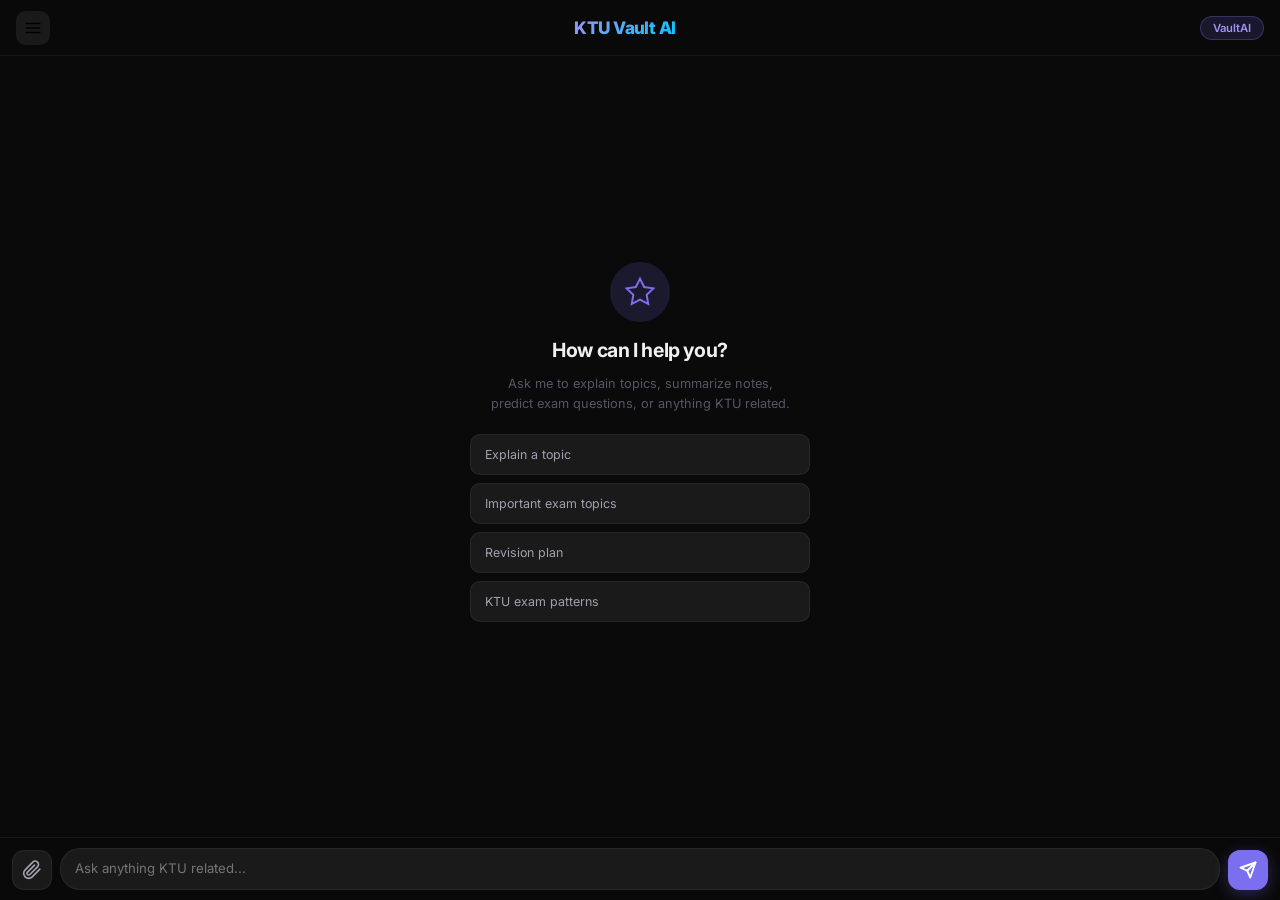
<file: frontend/ai.html>
<!DOCTYPE html>
<html lang="en">
<head>
  <meta charset="UTF-8">
  <meta name="viewport" content="width=device-width, initial-scale=1.0, maximum-scale=1.0">
  <title>AI — KTU Vault</title>
  <link rel="stylesheet" href="css/main.css">
  <link href="https://fonts.googleapis.com/css2?family=Inter:wght@400;500;600;700;800&display=swap" rel="stylesheet">
</head>
<body style="padding-bottom:0">

  <!-- Drawer Overlay -->
  <div class="drawer-overlay" id="drawer-overlay"></div>

  <!-- Left Drawer -->
  <div class="drawer" id="drawer">
    <div class="drawer-header">
      <div class="nav-logo">KTU Vault AI</div>
      <button class="drawer-close" id="drawer-close">
        <svg width="20" height="20" viewBox="0 0 24 24" fill="none" stroke="currentColor" stroke-width="2.5"><line x1="18" y1="6" x2="6" y2="18"/><line x1="6" y1="6" x2="18" y2="18"/></svg>
      </button>
    </div>

    <button class="new-chat-btn" id="new-chat-btn">
      <svg width="16" height="16" viewBox="0 0 24 24" fill="none" stroke="currentColor" stroke-width="2.5"><line x1="12" y1="5" x2="12" y2="19"/><line x1="5" y1="12" x2="19" y2="12"/></svg>
      New Chat
    </button>
<a href="index.html" class="new-chat-btn" style="margin-top:4px;background:var(--surface-3);border-color:var(--border);color:var(--text-2);text-decoration:none">
  <svg width="16" height="16" viewBox="0 0 24 24" fill="none" stroke="currentColor" stroke-width="2.5"><path d="M3 9l9-7 9 7v11a2 2 0 0 1-2 2H5a2 2 0 0 1-2-2z"/><polyline points="9 22 9 12 15 12 15 22"/></svg>
  Go to Home
</a>
<a href="library.html" class="new-chat-btn" style="margin-top:4px;background:var(--surface-3);border-color:var(--border);color:var(--text-2);text-decoration:none">
  <svg width="16" height="16" viewBox="0 0 24 24" fill="none" stroke="currentColor" stroke-width="2.5"><path d="M4 19.5A2.5 2.5 0 0 1 6.5 17H20"/><path d="M6.5 2H20v20H6.5A2.5 2.5 0 0 1 4 19.5v-15A2.5 2.5 0 0 1 6.5 2z"/></svg>
  Library
</a>
<a href="browse.html" class="new-chat-btn" style="margin-top:4px;background:var(--surface-3);border-color:var(--border);color:var(--text-2);text-decoration:none">
  <svg width="16" height="16" viewBox="0 0 24 24" fill="none" stroke="currentColor" stroke-width="2.5"><line x1="8" y1="6" x2="21" y2="6"/><line x1="8" y1="12" x2="21" y2="12"/><line x1="8" y1="18" x2="21" y2="18"/><line x1="3" y1="6" x2="3.01" y2="6"/><line x1="3" y1="12" x2="3.01" y2="12"/><line x1="3" y1="18" x2="3.01" y2="18"/></svg>
  Browse
</a>
    <div class="drawer-section-label">Quick Prompts</div>
    <div class="quick-prompts">
      <div class="quick-prompt" data-prompt="Explain this topic for KTU exam: ">Explain a Topic</div>
      <div class="quick-prompt" data-prompt="What topics appear most in KTU exams for subject: ">Exam Patterns</div>
      <div class="quick-prompt" data-prompt="Give me a quick revision summary of: ">Quick Revision</div>
      <div class="quick-prompt" data-prompt="What are likely KTU exam questions on: ">Predict Questions</div>
      <div class="quick-prompt" data-prompt="Explain with a real world example: ">Real World Example</div>
    </div>

    <div class="drawer-section-label">Chat History</div>
    <div class="chat-history" id="chat-history">
      <div style="font-size:0.78rem;color:var(--text-3);padding:8px 0">No previous chats yet.</div>
    </div>
  </div>

  <!-- Top Nav -->
  <nav class="top-nav">
    <button class="nav-icon-btn" id="hamburger" style="border:none;cursor:pointer;background:var(--surface-2)">
      <svg width="18" height="18" viewBox="0 0 24 24" fill="none" stroke="currentColor" stroke-width="2" stroke-linecap="round"><line x1="3" y1="6" x2="21" y2="6"/><line x1="3" y1="12" x2="21" y2="12"/><line x1="3" y1="18" x2="21" y2="18"/></svg>
    </button>
    <div class="nav-logo">KTU Vault AI</div>
    <div class="nav-right">
      <div class="nav-chip">VaultAI</div>
    </div>
  </nav>

  <!-- Chat Area -->
  <div class="chat-area" id="chat-area">
    <!-- Welcome state -->
    <div class="chat-welcome" id="chat-welcome">
      <div class="welcome-icon">
        <svg width="32" height="32" viewBox="0 0 24 24" fill="none" stroke="currentColor" stroke-width="1.5"><polygon points="12 2 15.09 8.26 22 9.27 17 14.14 18.18 21.02 12 17.77 5.82 21.02 7 14.14 2 9.27 8.91 8.26 12 2"/></svg>
      </div>
      <h2>How can I help you?</h2>
      <p>Ask me to explain topics, summarize notes, predict exam questions, or anything KTU related.</p>
      <div class="welcome-suggestions">
  <div class="suggestion" data-text="Explain a topic from my syllabus">Explain a topic</div>
  <div class="suggestion" data-text="What are the most important topics for my upcoming KTU exam?">Important exam topics</div>
  <div class="suggestion" data-text="Give me a quick revision plan for my semester">Revision plan</div>
  <div class="suggestion" data-text="What type of questions appear most in KTU end sem exams?">KTU exam patterns</div>
</div>
    </div>

    <!-- Messages -->
    <div class="chat-messages" id="chat-messages"></div>
  </div>

  <!-- Input Area -->
  <div class="chat-input-wrap">
    <!-- File preview -->
    <div class="file-preview" id="file-preview" style="display:none">
      <div class="file-preview-item" id="file-preview-item">
        <svg width="14" height="14" viewBox="0 0 24 24" fill="none" stroke="currentColor" stroke-width="2"><path d="M14 2H6a2 2 0 0 0-2 2v16a2 2 0 0 0 2 2h12a2 2 0 0 0 2-2V8z"/><polyline points="14 2 14 8 20 8"/></svg>
        <span id="file-name">file.pdf</span>
        <button onclick="clearFile()" style="background:none;border:none;color:var(--text-3);cursor:pointer;padding:0;margin-left:4px">
          <svg width="12" height="12" viewBox="0 0 24 24" fill="none" stroke="currentColor" stroke-width="2.5"><line x1="18" y1="6" x2="6" y2="18"/><line x1="6" y1="6" x2="18" y2="18"/></svg>
        </button>
      </div>
    </div>

    <div class="chat-input-row">
      <!-- Attach button -->
      <div class="attach-menu-wrap">
        <button class="attach-btn" id="attach-btn">
          <svg width="20" height="20" viewBox="0 0 24 24" fill="none" stroke="currentColor" stroke-width="2" stroke-linecap="round"><path d="M21.44 11.05l-9.19 9.19a6 6 0 0 1-8.49-8.49l9.19-9.19a4 4 0 0 1 5.66 5.66l-9.2 9.19a2 2 0 0 1-2.83-2.83l8.49-8.48"/></svg>
        </button>
        <div class="attach-menu" id="attach-menu">
          <div class="attach-option" id="pick-from-vault">
            <svg width="16" height="16" viewBox="0 0 24 24" fill="none" stroke="currentColor" stroke-width="2"><path d="M4 19.5A2.5 2.5 0 0 1 6.5 17H20"/><path d="M6.5 2H20v20H6.5A2.5 2.5 0 0 1 4 19.5v-15A2.5 2.5 0 0 1 6.5 2z"/></svg>
            Pick from KTU Vault
          </div>
          <div class="attach-option" id="pick-from-device">
            <svg width="16" height="16" viewBox="0 0 24 24" fill="none" stroke="currentColor" stroke-width="2"><path d="M21 15v4a2 2 0 0 1-2 2H5a2 2 0 0 1-2-2v-4"/><polyline points="17 8 12 3 7 8"/><line x1="12" y1="3" x2="12" y2="15"/></svg>
            Upload from Device
          </div>
        </div>
      </div>

      <input type="file" id="file-input" accept=".pdf,.doc,.docx,.png,.jpg,.jpeg,.webp" style="display:none">
      <textarea
        class="chat-input"
        id="chat-input"
        placeholder="Ask anything KTU related..."
        rows="1"
      ></textarea>

      <button class="send-btn" id="send-btn">
        <svg width="18" height="18" viewBox="0 0 24 24" fill="none" stroke="currentColor" stroke-width="2.5" stroke-linecap="round" stroke-linejoin="round"><line x1="22" y1="2" x2="11" y2="13"/><polygon points="22 2 15 22 11 13 2 9 22 2"/></svg>
      </button>
    </div>
  </div>

  <!-- Vault Picker Modal -->
  <div class="modal-overlay" id="vault-modal" style="display:none">
    <div class="modal">
      <div class="modal-header">
        <div style="font-weight:700;font-size:1rem">Pick from KTU Vault</div>
        <button onclick="closeVaultModal()" style="background:none;border:none;color:var(--text-3);cursor:pointer">
          <svg width="20" height="20" viewBox="0 0 24 24" fill="none" stroke="currentColor" stroke-width="2.5"><line x1="18" y1="6" x2="6" y2="18"/><line x1="6" y1="6" x2="18" y2="18"/></svg>
        </button>
      </div>
      <div class="search-wrap" style="padding:8px 0">
        <div class="search-bar">
          <svg width="16" height="16" viewBox="0 0 24 24" fill="none" stroke="currentColor" stroke-width="2"><circle cx="11" cy="11" r="8"/><path d="m21 21-4.35-4.35"/></svg>
          <input type="text" id="vault-search" placeholder="Search resources...">
        </div>
      </div>
      <div class="modal-list" id="vault-list">
        <div class="empty"><p>Loading...</p></div>
      </div>
    </div>
  </div>

  <script src="js/api.js"></script>
  <script src="js/ai.js"></script>
</body>
</html>
</file>
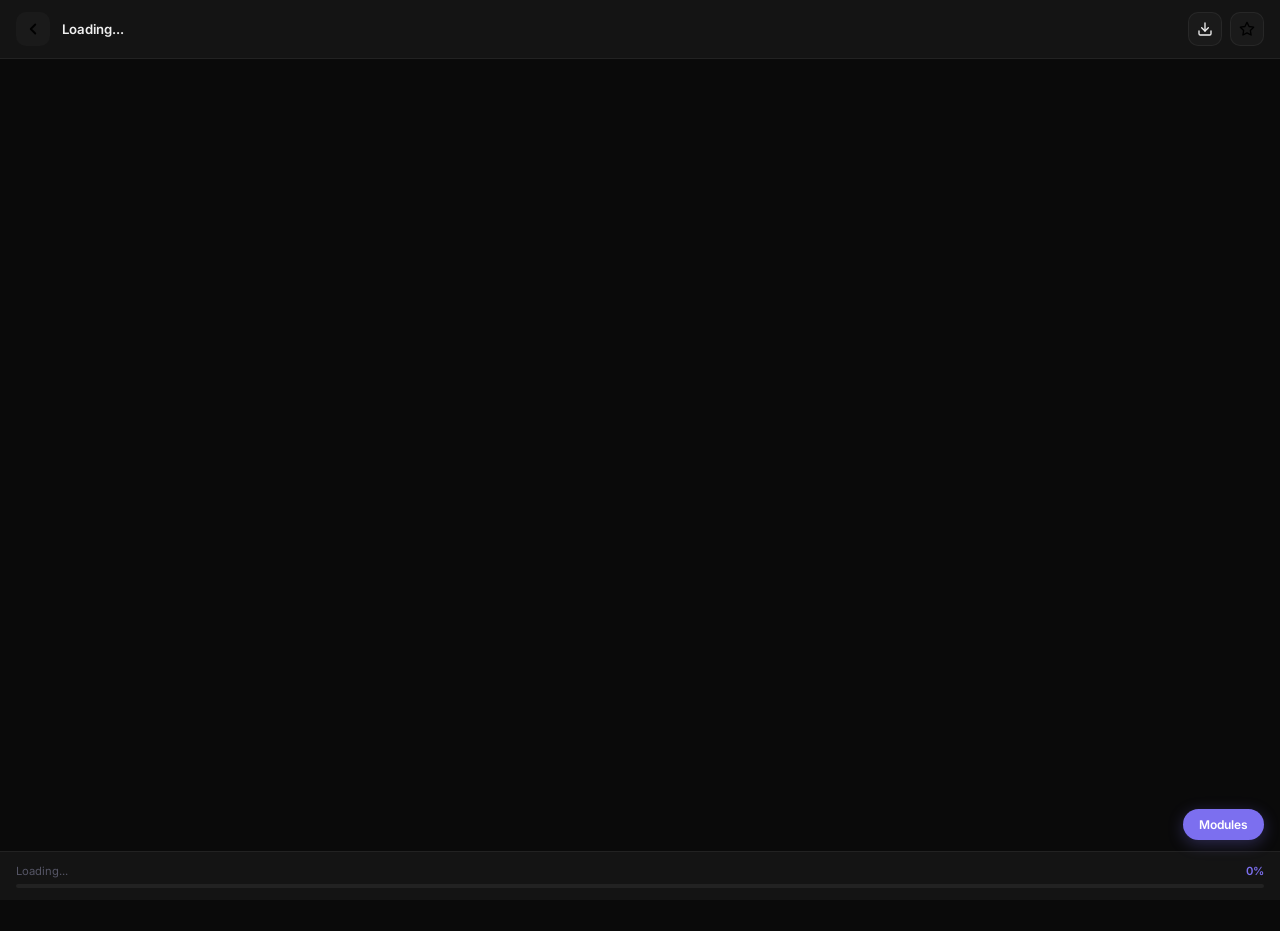
<file: frontend/viewer.html>
<!DOCTYPE html>
<html lang="en">
<head>
  <meta charset="UTF-8">
  <meta name="viewport" content="width=device-width, initial-scale=1.0, maximum-scale=1.0">
  <title>Viewer — KTU Vault</title>
  <link rel="stylesheet" href="css/main.css">
  <link href="https://fonts.googleapis.com/css2?family=Inter:wght@400;500;600;700;800&display=swap" rel="stylesheet">
</head>
<body style="padding-bottom:80px">

  <!-- Header -->
  <div class="viewer-header">
    <button class="back-btn" onclick="history.back()">
      <svg width="18" height="18" viewBox="0 0 24 24" fill="none" stroke="currentColor" stroke-width="2.5" stroke-linecap="round" stroke-linejoin="round"><polyline points="15 18 9 12 15 6"/></svg>
    </button>
    <div class="viewer-title" id="viewer-title">Loading...</div>
    <div style="display:flex;gap:8px">
      <a id="download-btn" class="nav-icon-btn" download>
        <svg width="16" height="16" viewBox="0 0 24 24" fill="none" stroke="currentColor" stroke-width="2" stroke-linecap="round" stroke-linejoin="round"><path d="M21 15v4a2 2 0 0 1-2 2H5a2 2 0 0 1-2-2v-4"/><polyline points="7 10 12 15 17 10"/><line x1="12" y1="15" x2="12" y2="3"/></svg>
      </a>
      <button class="nav-icon-btn" id="ai-btn">
        <svg width="16" height="16" viewBox="0 0 24 24" fill="none" stroke="currentColor" stroke-width="2" stroke-linecap="round" stroke-linejoin="round"><polygon points="12 2 15.09 8.26 22 9.27 17 14.14 18.18 21.02 12 17.77 5.82 21.02 7 14.14 2 9.27 8.91 8.26 12 2"/></svg>
      </button>
    </div>
  </div>

  <!-- PDF iframe -->
  <iframe
    id="pdf-frame"
    style="width:100%;height:calc(100vh - 56px - 52px);border:none;display:block"
    src=""
  ></iframe>

  <!-- Progress Tracker -->
  <div class="tracker-bar" id="tracker-bar">
    <div class="tracker-label">
      <span id="tracker-subject">Loading...</span>
      <span id="tracker-percent">0%</span>
    </div>
    <div class="tracker-track">
      <div class="tracker-fill" id="tracker-fill" style="width:0%"></div>
    </div>
  </div>

  <!-- Module Tracker Panel -->
  <div id="module-panel" style="display:none;position:fixed;bottom:52px;left:0;right:0;background:var(--surface);border-top:1px solid var(--border);padding:12px 16px;z-index:150;max-height:50vh;overflow-y:auto">
    <div style="display:flex;justify-content:space-between;align-items:center;margin-bottom:10px">
      <div style="font-size:0.85rem;font-weight:700;color:var(--text)">Module Progress</div>
      <button onclick="togglePanel()" style="background:none;border:none;color:var(--text-3);cursor:pointer;font-size:0.8rem">Close</button>
    </div>
    <div id="module-list"></div>
  </div>

  <!-- Toggle Panel Button -->
  <button id="modules-btn" onclick="togglePanel()" style="position:fixed;bottom:60px;right:16px;background:var(--primary);color:#fff;border:none;border-radius:99px;padding:8px 16px;font-size:0.8rem;font-weight:600;cursor:pointer;font-family:inherit;box-shadow:0 4px 16px var(--primary-glow);z-index:140">
    Modules
</button>

  <script src="js/api.js"></script>
  <script src="js/viewer.js"></script>
</body>
</html>
</file>
<file: frontend/css/main.css>
*, *::before, *::after { margin: 0; padding: 0; box-sizing: border-box; }

:root {
  --bg: #0a0a0a;
  --surface: #141414;
  --surface-2: #1a1a1a;
  --surface-3: #222;
  --border: rgba(255,255,255,0.06);
  --border-2: rgba(255,255,255,0.1);
  --primary: #7c6fef;
  --primary-dim: rgba(124,111,239,0.15);
  --primary-glow: rgba(124,111,239,0.3);
  --accent: #00c9ff;
  --text: #f0f0f0;
  --text-2: #a0a0b0;
  --text-3: #555565;
  --success: #00e676;
  --warning: #ffb400;
  --cyan: #00c9ff;
  --bottom-nav: 64px;
  --top-nav: 56px;
  --radius: 14px;
  --radius-sm: 10px;
}

html, body {
  height: 100%;
  background: var(--bg);
  color: var(--text);
  font-family: 'Inter', -apple-system, sans-serif;
  font-size: 15px;
  overflow-x: hidden;
  -webkit-font-smoothing: antialiased;
}

body { padding-bottom: var(--bottom-nav); }

a { text-decoration: none; color: inherit; }

/* Scrollbar */
::-webkit-scrollbar { width: 0; height: 0; }

/* ── TOP NAV ── */
.top-nav {
  position: sticky;
  top: 0;
  z-index: 200;
  background: rgba(10,10,10,0.92);
  backdrop-filter: blur(20px);
  -webkit-backdrop-filter: blur(20px);
  border-bottom: 1px solid var(--border);
  height: var(--top-nav);
  display: flex;
  align-items: center;
  justify-content: space-between;
  padding: 0 16px;
  gap: 12px;
}

.nav-logo {
  font-size: 1.15rem;
  font-weight: 800;
  letter-spacing: -0.03em;
  background: linear-gradient(135deg, #9d93f5, #00c9ff);
  -webkit-background-clip: text;
  -webkit-text-fill-color: transparent;
  flex-shrink: 0;
}

.nav-right {
  display: flex;
  align-items: center;
  gap: 8px;
  flex-shrink: 0;
}

.nav-chip {
  background: var(--primary-dim);
  border: 1px solid rgba(124,111,239,0.3);
  border-radius: 99px;
  padding: 4px 12px;
  font-size: 0.75rem;
  font-weight: 600;
  color: #9d93f5;
}

.nav-icon-btn {
  width: 34px;
  height: 34px;
  background: var(--surface-2);
  border-radius: 10px;
  display: flex;
  align-items: center;
  justify-content: center;
  border: 1px solid var(--border);
  cursor: pointer;
  transition: background 0.2s;
}

.nav-icon-btn:active { background: var(--surface-3); }

/* ── SEARCH BAR ── */
.search-wrap {
  padding: 12px 16px 8px;
}

.search-bar {
  display: flex;
  align-items: center;
  gap: 10px;
  background: var(--surface-2);
  border: 1px solid var(--border);
  border-radius: 12px;
  padding: 11px 14px;
  transition: border-color 0.2s, box-shadow 0.2s;
}

.search-bar:focus-within {
  border-color: var(--primary);
  box-shadow: 0 0 0 3px var(--primary-dim);
}

.search-bar svg { flex-shrink: 0; opacity: 0.4; }

.search-bar input {
  flex: 1;
  background: transparent;
  border: none;
  outline: none;
  color: var(--text);
  font-size: 0.88rem;
  font-family: inherit;
}

.search-bar input::placeholder { color: var(--text-3); }

/* ── PILLS ── */
.pills-wrap {
  display: flex;
  gap: 8px;
  padding: 4px 16px 12px;
  overflow-x: auto;
  scrollbar-width: none;
}

.pill {
  flex-shrink: 0;
  padding: 7px 16px;
  border-radius: 99px;
  font-size: 0.8rem;
  font-weight: 600;
  cursor: pointer;
  transition: all 0.2s;
  white-space: nowrap;
  border: 1px solid transparent;
}

.pill.active {
  background: var(--primary);
  color: #fff;
  box-shadow: 0 4px 16px var(--primary-glow);
}

.pill.inactive {
  background: var(--surface-2);
  color: var(--text-3);
  border-color: var(--border);
}

.pill.inactive:active { background: var(--surface-3); }

/* ── SECTION ── */
.section { margin-bottom: 4px; }

.section-header {
  display: flex;
  align-items: center;
  justify-content: space-between;
  padding: 8px 16px 10px;
}

.section-title {
  font-size: 0.95rem;
  font-weight: 700;
  color: var(--text);
  letter-spacing: -0.01em;
}

.see-all {
  font-size: 0.78rem;
  color: var(--text-3);
  display: flex;
  align-items: center;
  gap: 2px;
}

/* ── RESOURCE CARD (list style) ── */
.res-list {
  display: flex;
  flex-direction: column;
  gap: 1px;
  padding: 0 16px;
}

.res-card {
  display: flex;
  align-items: center;
  gap: 12px;
  background: var(--surface);
  border-radius: var(--radius);
  padding: 12px;
  cursor: pointer;
  transition: background 0.15s, transform 0.15s;
  border: 1px solid var(--border);
  margin-bottom: 8px;
  position: relative;
  overflow: hidden;
}

.res-card:active {
  background: var(--surface-2);
  transform: scale(0.98);
}

.res-thumb {
  width: 50px;
  height: 58px;
  border-radius: 10px;
  display: flex;
  align-items: center;
  justify-content: center;
  flex-shrink: 0;
}

.thumb-notes { background: linear-gradient(145deg, #0d2818, #1a4030); }
.thumb-qp { background: linear-gradient(145deg, #0d1528, #1a2545); }
.thumb-model_qp { background: linear-gradient(145deg, #1a0d28, #2a1845); }
.thumb-syllabus { background: linear-gradient(145deg, #281a0d, #453020); }

.res-info { flex: 1; min-width: 0; }

.res-cat {
  font-size: 0.68rem;
  font-weight: 700;
  text-transform: uppercase;
  letter-spacing: 0.08em;
  margin-bottom: 3px;
}

.cat-notes { color: var(--success); }
.cat-qp { color: #9d93f5; }
.cat-model_qp { color: var(--cyan); }
.cat-syllabus { color: var(--warning); }

.res-title {
  font-size: 0.85rem;
  font-weight: 500;
  color: var(--text);
  line-height: 1.35;
  white-space: nowrap;
  overflow: hidden;
  text-overflow: ellipsis;
  margin-bottom: 2px;
}

.res-sub {
  font-size: 0.72rem;
  color: var(--text-3);
  white-space: nowrap;
  overflow: hidden;
  text-overflow: ellipsis;
}

.res-arrow {
  color: var(--text-3);
  flex-shrink: 0;
  margin-left: 4px;
}

/* Progress bar on card */
.res-prog {
  height: 2px;
  background: var(--surface-3);
  border-radius: 99px;
  margin-top: 6px;
  overflow: hidden;
}

.res-prog-fill {
  height: 100%;
  background: var(--primary);
  border-radius: 99px;
  transition: width 0.4s;
}

/* ── BOTTOM NAV ── */
.bottom-nav {
  position: fixed;
  bottom: 0;
  left: 0;
  right: 0;
  height: var(--bottom-nav);
  background: rgba(10,10,10,0.96);
  backdrop-filter: blur(24px);
  -webkit-backdrop-filter: blur(24px);
  border-top: 1px solid var(--border);
  display: flex;
  align-items: center;
  justify-content: space-around;
  z-index: 200;
  padding-bottom: env(safe-area-inset-bottom);
}

.bnav-item {
  flex: 1;
  display: flex;
  flex-direction: column;
  align-items: center;
  gap: 3px;
  padding: 6px 0;
  cursor: pointer;
  text-decoration: none;
  color: var(--text-3);
  transition: color 0.2s;
  -webkit-tap-highlight-color: transparent;
}

.bnav-item span {
  font-size: 0.65rem;
  font-weight: 600;
}

.bnav-item.active {
  color: var(--primary);
}

.bnav-item.active svg path,
.bnav-item.active svg polyline,
.bnav-item.active svg line,
.bnav-item.active svg circle {
  stroke: var(--primary);
}

/* ── PAGE TITLE HEADER ── */
.page-header {
  padding: 16px 16px 4px;
}

.page-title {
  font-size: 1.6rem;
  font-weight: 800;
  letter-spacing: -0.03em;
  color: var(--text);
}

.page-subtitle {
  font-size: 0.82rem;
  color: var(--text-3);
  margin-top: 2px;
}

/* ── FILTER ROW ── */
.filter-row {
  display: flex;
  gap: 8px;
  padding: 0 16px 12px;
  overflow-x: auto;
  scrollbar-width: none;
}

.filter-chip {
  flex-shrink: 0;
  display: flex;
  align-items: center;
  gap: 6px;
  background: var(--surface-2);
  border: 1px solid var(--border);
  border-radius: 8px;
  padding: 7px 12px;
  font-size: 0.78rem;
  color: var(--text-2);
  cursor: pointer;
  transition: all 0.2s;
  white-space: nowrap;
}

.filter-chip.selected {
  background: var(--primary-dim);
  border-color: rgba(124,111,239,0.4);
  color: #9d93f5;
}

/* ── BROWSE PAGE ── */
.browse-section {
  padding: 0 16px;
  margin-bottom: 24px;
}

.browse-section-title {
  font-size: 0.72rem;
  font-weight: 700;
  text-transform: uppercase;
  letter-spacing: 0.1em;
  color: var(--text-3);
  margin-bottom: 10px;
}

.sem-grid {
  display: grid;
  grid-template-columns: repeat(4, 1fr);
  gap: 8px;
}

.sem-btn {
  background: var(--surface);
  border: 1px solid var(--border);
  border-radius: var(--radius-sm);
  padding: 14px 0;
  text-align: center;
  font-size: 0.82rem;
  font-weight: 600;
  color: var(--text-2);
  cursor: pointer;
  transition: all 0.2s;
}

.sem-btn.selected {
  background: var(--primary-dim);
  border-color: rgba(124,111,239,0.4);
  color: #9d93f5;
}

.branch-grid {
  display: grid;
  grid-template-columns: repeat(3, 1fr);
  gap: 8px;
}

.branch-btn {
  background: var(--surface);
  border: 1px solid var(--border);
  border-radius: var(--radius-sm);
  padding: 16px 0;
  text-align: center;
  font-size: 0.85rem;
  font-weight: 600;
  color: var(--text-2);
  cursor: pointer;
  transition: all 0.2s;
}

.branch-btn.selected {
  background: var(--primary-dim);
  border-color: rgba(124,111,239,0.4);
  color: #9d93f5;
}

/* Subject cards in browse */
.subject-list {
  display: flex;
  flex-direction: column;
  gap: 8px;
}

.subject-card {
  display: flex;
  align-items: center;
  justify-content: space-between;
  background: var(--surface);
  border: 1px solid var(--border);
  border-radius: var(--radius);
  padding: 14px 16px;
  cursor: pointer;
  transition: all 0.2s;
}

.subject-card:active { background: var(--surface-2); transform: scale(0.98); }

.subject-card-info { flex: 1; }
.subject-code { font-size: 0.7rem; color: var(--primary); font-weight: 700; margin-bottom: 2px; }
.subject-name { font-size: 0.88rem; font-weight: 500; color: var(--text); }
.subject-count { font-size: 0.72rem; color: var(--text-3); margin-top: 2px; }

/* ── AI PAGE ── */
.ai-tabs {
  display: flex;
  gap: 0;
  margin: 12px 16px;
  background: var(--surface-2);
  border-radius: var(--radius-sm);
  padding: 3px;
}

.ai-tab {
  flex: 1;
  text-align: center;
  padding: 8px 4px;
  font-size: 0.75rem;
  font-weight: 600;
  color: var(--text-3);
  border-radius: 8px;
  cursor: pointer;
  transition: all 0.2s;
}

.ai-tab.active {
  background: var(--primary);
  color: #fff;
}

.ai-panel { display: none; padding: 0 16px; }
.ai-panel.active { display: block; }

.ai-input-label {
  font-size: 0.72rem;
  font-weight: 600;
  color: var(--text-3);
  text-transform: uppercase;
  letter-spacing: 0.08em;
  margin-bottom: 6px;
}

.ai-textarea {
  width: 100%;
  background: var(--surface-2);
  border: 1px solid var(--border);
  border-radius: var(--radius-sm);
  padding: 12px;
  color: var(--text);
  font-size: 0.88rem;
  font-family: inherit;
  resize: none;
  outline: none;
  transition: border-color 0.2s;
  min-height: 80px;
}

.ai-textarea:focus { border-color: var(--primary); }

.ai-btn {
  width: 100%;
  background: var(--primary);
  color: #fff;
  border: none;
  border-radius: var(--radius-sm);
  padding: 13px;
  font-size: 0.9rem;
  font-weight: 600;
  font-family: inherit;
  cursor: pointer;
  margin-top: 10px;
  transition: all 0.2s;
  display: flex;
  align-items: center;
  justify-content: center;
  gap: 8px;
}

.ai-btn:active { opacity: 0.85; transform: scale(0.99); }

.ai-response {
  margin-top: 16px;
  background: var(--surface-2);
  border: 1px solid var(--border);
  border-radius: var(--radius);
  padding: 14px;
  display: none;
}

.ai-response.show { display: block; }

.ai-response-label {
  font-size: 0.68rem;
  font-weight: 700;
  text-transform: uppercase;
  letter-spacing: 0.1em;
  color: var(--primary);
  margin-bottom: 8px;
  display: flex;
  align-items: center;
  gap: 6px;
}

.ai-response-text {
  font-size: 0.83rem;
  color: var(--text-2);
  line-height: 1.7;
  white-space: pre-wrap;
}

.ai-loading {
  display: flex;
  align-items: center;
  gap: 8px;
  font-size: 0.82rem;
  color: var(--text-3);
  padding: 8px 0;
}

.spinner {
  width: 16px;
  height: 16px;
  border: 2px solid var(--border);
  border-top-color: var(--primary);
  border-radius: 50%;
  animation: spin 0.7s linear infinite;
  flex-shrink: 0;
}

@keyframes spin { to { transform: rotate(360deg); } }

/* ── VIEWER PAGE ── */
.viewer-header {
  background: var(--surface);
  border-bottom: 1px solid var(--border);
  padding: 12px 16px;
  display: flex;
  align-items: center;
  gap: 12px;
  position: sticky;
  top: 0;
  z-index: 100;
}

.back-btn {
  width: 34px;
  height: 34px;
  background: var(--surface-2);
  border-radius: 10px;
  display: flex;
  align-items: center;
  justify-content: center;
  flex-shrink: 0;
  cursor: pointer;
  border: none;
}

.viewer-title {
  flex: 1;
  font-size: 0.88rem;
  font-weight: 600;
  white-space: nowrap;
  overflow: hidden;
  text-overflow: ellipsis;
}

.viewer-frame {
  width: 100%;
  height: calc(100vh - 180px);
  border: none;
}

/* Progress tracker bar */
.tracker-bar {
  background: var(--surface);
  border-top: 1px solid var(--border);
  padding: 12px 16px;
  position: fixed;
  bottom: 0;
  left: 0;
  right: 0;
  z-index: 100;
}

.tracker-label {
  display: flex;
  justify-content: space-between;
  font-size: 0.75rem;
  color: var(--text-3);
  margin-bottom: 6px;
}

.tracker-label span:last-child { color: var(--primary); font-weight: 600; }

.tracker-track {
  height: 4px;
  background: var(--surface-3);
  border-radius: 99px;
  overflow: hidden;
}

.tracker-fill {
  height: 100%;
  background: linear-gradient(90deg, var(--primary), var(--accent));
  border-radius: 99px;
  transition: width 0.5s ease;
}

/* ── EMPTY STATE ── */
.empty {
  text-align: center;
  padding: 40px 24px;
  color: var(--text-3);
}

.empty-icon {
  font-size: 2.5rem;
  margin-bottom: 12px;
  opacity: 0.4;
}

.empty p {
  font-size: 0.85rem;
  line-height: 1.6;
}

/* ── UTILITIES ── */
.mt-8 { margin-top: 8px; }
.mt-12 { margin-top: 12px; }
.mt-16 { margin-top: 16px; }
.px-16 { padding: 0 16px; }

/* Fade in animation */
.fade-in {
  animation: fadeIn 0.3s ease;
}

@keyframes fadeIn {
  from { opacity: 0; transform: translateY(8px); }
  to { opacity: 1; transform: translateY(0); }
}

/* Slide up animation */
.slide-up {
  animation: slideUp 0.25s ease;
}

@keyframes slideUp {
  from { opacity: 0; transform: translateY(16px); }
  to { opacity: 1; transform: translateY(0); }
}
/* ── AI CHAT PAGE ── */
.chat-area {
  height: calc(100vh - 56px - 72px);
  overflow-y: auto;
  padding: 16px;
  display: flex;
  flex-direction: column;
}

.chat-welcome {
  flex: 1;
  display: flex;
  flex-direction: column;
  align-items: center;
  justify-content: center;
  text-align: center;
  padding: 24px 16px;
  gap: 12px;
}

.welcome-icon {
  width: 60px;
  height: 60px;
  background: var(--primary-dim);
  border-radius: 50%;
  display: flex;
  align-items: center;
  justify-content: center;
  color: var(--primary);
  margin-bottom: 4px;
}

.chat-welcome h2 {
  font-size: 1.3rem;
  font-weight: 700;
  letter-spacing: -0.02em;
}

.chat-welcome p {
  font-size: 0.85rem;
  color: var(--text-3);
  max-width: 300px;
  line-height: 1.6;
}

.welcome-suggestions {
  display: flex;
  flex-direction: column;
  gap: 8px;
  width: 100%;
  max-width: 340px;
  margin-top: 8px;
}

.suggestion {
  background: var(--surface-2);
  border: 1px solid var(--border);
  border-radius: 10px;
  padding: 12px 14px;
  font-size: 0.83rem;
  color: var(--text-2);
  cursor: pointer;
  text-align: left;
  transition: all 0.2s;
}

.suggestion:active {
  background: var(--surface-3);
  transform: scale(0.98);
}

/* Messages */
.chat-messages {
  display: flex;
  flex-direction: column;
  gap: 16px;
}

.msg {
  display: flex;
  gap: 10px;
  animation: fadeIn 0.25s ease;
}

.msg-user {
  flex-direction: row-reverse;
}

.msg-avatar {
  width: 30px;
  height: 30px;
  border-radius: 50%;
  display: flex;
  align-items: center;
  justify-content: center;
  flex-shrink: 0;
  font-size: 0.7rem;
  font-weight: 700;
}

.msg-ai .msg-avatar {
  background: var(--primary-dim);
  color: var(--primary);
}

.msg-user .msg-avatar {
  background: var(--surface-3);
  color: var(--text-2);
}

.msg-bubble {
  max-width: 80%;
  padding: 10px 14px;
  border-radius: 16px;
  font-size: 0.85rem;
  line-height: 1.65;
}

.msg-ai .msg-bubble {
  background: var(--surface-2);
  border: 1px solid var(--border);
  border-top-left-radius: 4px;
  color: var(--text-2);
  white-space: pre-wrap;
}

.msg-user .msg-bubble {
  background: var(--primary);
  color: #fff;
  border-top-right-radius: 4px;
}

.msg-typing .msg-bubble {
  display: flex;
  align-items: center;
  gap: 4px;
  padding: 14px;
}

.typing-dot {
  width: 6px;
  height: 6px;
  background: var(--text-3);
  border-radius: 50%;
  animation: typingBounce 1.2s infinite;
}

.typing-dot:nth-child(2) { animation-delay: 0.2s; }
.typing-dot:nth-child(3) { animation-delay: 0.4s; }

@keyframes typingBounce {
  0%, 60%, 100% { transform: translateY(0); }
  30% { transform: translateY(-6px); }
}

/* Input area */
.chat-input-wrap {
  position: fixed;
  bottom: 0;
  left: 0;
  right: 0;
  background: rgba(10,10,10,0.96);
  backdrop-filter: blur(20px);
  border-top: 1px solid var(--border);
  padding: 10px 12px calc(10px + env(safe-area-inset-bottom));
  z-index: 150;
}

.chat-input-row {
  display: flex;
  align-items: flex-end;
  gap: 8px;
}

.attach-btn {
  width: 40px;
  height: 40px;
  background: var(--surface-2);
  border: 1px solid var(--border);
  border-radius: 12px;
  display: flex;
  align-items: center;
  justify-content: center;
  cursor: pointer;
  color: var(--text-2);
  flex-shrink: 0;
  transition: all 0.2s;
}

.attach-btn:active { background: var(--surface-3); }

.chat-input {
  flex: 1;
  background: var(--surface-2);
  border: 1px solid var(--border);
  border-radius: 20px;
  padding: 10px 14px;
  color: var(--text);
  font-size: 0.88rem;
  font-family: inherit;
  resize: none;
  outline: none;
  max-height: 120px;
  overflow-y: auto;
  transition: border-color 0.2s;
  line-height: 1.5;
}

.chat-input:focus { border-color: var(--primary); }

.send-btn {
  width: 40px;
  height: 40px;
  background: var(--primary);
  border: none;
  border-radius: 12px;
  display: flex;
  align-items: center;
  justify-content: center;
  cursor: pointer;
  color: #fff;
  flex-shrink: 0;
  transition: all 0.2s;
  box-shadow: 0 4px 16px var(--primary-glow);
}

.send-btn:active { transform: scale(0.92); }
.send-btn:disabled { opacity: 0.4; }

/* File preview */
.file-preview {
  margin-bottom: 8px;
}

.file-preview-item {
  display: inline-flex;
  align-items: center;
  gap: 6px;
  background: var(--surface-2);
  border: 1px solid var(--border);
  border-radius: 8px;
  padding: 6px 10px;
  font-size: 0.78rem;
  color: var(--text-2);
}

/* Attach menu */
.attach-menu-wrap { position: relative; }

.attach-menu {
  position: absolute;
  bottom: 48px;
  left: 0;
  background: var(--surface-2);
  border: 1px solid var(--border);
  border-radius: 12px;
  overflow: hidden;
  display: none;
  min-width: 200px;
  box-shadow: 0 8px 32px rgba(0,0,0,0.5);
  z-index: 200;
}

.attach-menu.open { display: block; }

.attach-option {
  display: flex;
  align-items: center;
  gap: 10px;
  padding: 12px 14px;
  font-size: 0.83rem;
  color: var(--text-2);
  cursor: pointer;
  transition: background 0.15s;
}

.attach-option:active { background: var(--surface-3); }
.attach-option:not(:last-child) { border-bottom: 1px solid var(--border); }

/* Drawer */
.drawer {
  position: fixed;
  top: 0;
  left: -280px;
  width: 280px;
  height: 100vh;
  background: var(--surface);
  border-right: 1px solid var(--border);
  z-index: 300;
  transition: left 0.3s cubic-bezier(0.4, 0, 0.2, 1);
  display: flex;
  flex-direction: column;
  padding: 0 0 20px;
  overflow-y: auto;
}

.drawer.open { left: 0; }

.drawer-overlay {
  position: fixed;
  inset: 0;
  background: rgba(0,0,0,0.6);
  z-index: 299;
  display: none;
  backdrop-filter: blur(4px);
}

.drawer-overlay.show { display: block; }

.drawer-header {
  display: flex;
  align-items: center;
  justify-content: space-between;
  padding: 16px;
  border-bottom: 1px solid var(--border);
}

.drawer-close {
  background: none;
  border: none;
  color: var(--text-3);
  cursor: pointer;
  padding: 4px;
}

.new-chat-btn {
  display: flex;
  align-items: center;
  gap: 8px;
  margin: 12px 16px;
  padding: 10px 14px;
  background: var(--primary-dim);
  border: 1px solid rgba(124,111,239,0.3);
  border-radius: 10px;
  color: #9d93f5;
  font-size: 0.85rem;
  font-weight: 600;
  cursor: pointer;
  font-family: inherit;
  transition: all 0.2s;
}

.new-chat-btn:active { opacity: 0.8; }

.drawer-section-label {
  font-size: 0.7rem;
  font-weight: 700;
  text-transform: uppercase;
  letter-spacing: 0.1em;
  color: var(--text-3);
  padding: 12px 16px 6px;
}

.quick-prompts {
  display: flex;
  flex-direction: column;
  padding: 0 12px;
  gap: 4px;
}

.quick-prompt {
  padding: 10px 12px;
  border-radius: 8px;
  font-size: 0.82rem;
  color: var(--text-2);
  cursor: pointer;
  transition: background 0.15s;
}

.quick-prompt:active { background: var(--surface-3); }

.chat-history {
  padding: 0 12px;
  display: flex;
  flex-direction: column;
  gap: 4px;
}

.history-item {
  padding: 10px 12px;
  border-radius: 8px;
  font-size: 0.82rem;
  color: var(--text-2);
  cursor: pointer;
  white-space: nowrap;
  overflow: hidden;
  text-overflow: ellipsis;
  transition: background 0.15s;
}

.history-item:active { background: var(--surface-3); }

/* Modal */
.modal-overlay {
  position: fixed;
  inset: 0;
  background: rgba(0,0,0,0.7);
  z-index: 400;
  display: flex;
  align-items: flex-end;
  backdrop-filter: blur(4px);
}

.modal {
  background: var(--surface);
  border-radius: 20px 20px 0 0;
  border-top: 1px solid var(--border);
  width: 100%;
  max-height: 70vh;
  padding: 16px;
  display: flex;
  flex-direction: column;
  animation: slideUp 0.25s ease;
}

.modal-header {
  display: flex;
  align-items: center;
  justify-content: space-between;
  margin-bottom: 4px;
}

.modal-list {
  flex: 1;
  overflow-y: auto;
  margin-top: 8px;
}
.ai-page .bottom-nav {
  display: none;
}
</file>
